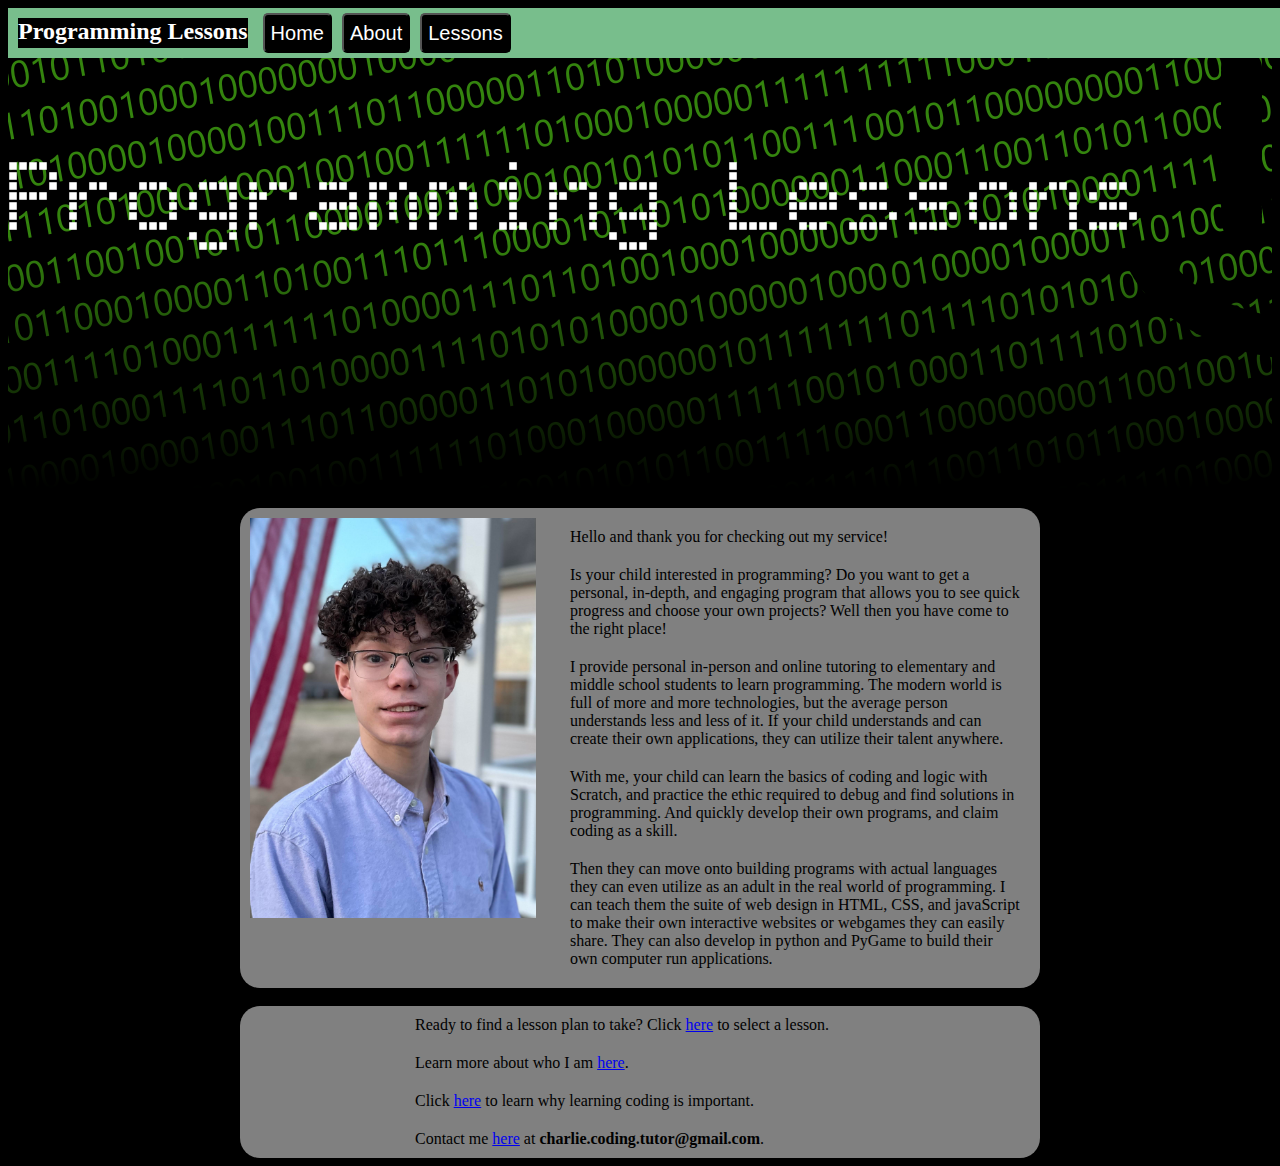
<file: index.html>
﻿<!DOCTYPE html>

<html>
<head>
    <meta charset="utf-8" />
    <link rel="icon" />
    <link rel="stylesheet" type="text/css" href="style.css" />
    <title>Programming Lessons</title>
</head>
<body>
    <div class="navi">
        <h2 class="naviTitle">Programming Lessons</h2>
        <button class="naviButton" onclick="window.location.href='index.html';">Home</button>
        <button class="naviButton">About</button>
        <button class="naviButton" onclick="window.location.href='lessons.html';">Lessons</button>
    </div>
    <div class="header">
        <br />
        <h1>Programming Lessons</h1>
    </div>
    <div class="greaterBasic">
        <div class="basic">
            <img src="me.JPG" height="400" style="float:left;margin:10px;" />
            <div class="p">
                <p>Hello and thank you for checking out my service!</p>
                <p>
                    Is your child interested in programming?
                    Do you want to get a personal, in-depth, and engaging program that allows you to see quick progress and choose your own projects?
                    Well then you have come to the right place!
                </p>
                <p>
                    I provide personal in-person and online tutoring to elementary and middle school students to learn programming.
                    The modern world is full of more and more technologies, but the average person understands less and less of it.
                    If your child understands and can create their own applications, they can utilize their talent anywhere.
                </p>
                <p>
                    With me, your child can learn the basics of coding and logic with Scratch, and practice the ethic required to debug and find solutions in programming.
                    And quickly develop their own programs, and claim coding as a skill.
                </p>
                <p>
                    Then they can move onto building programs with actual languages they can even utilize as an adult in the real world of programming.
                    I can teach them the suite of web design in HTML, CSS, and javaScript to make their own interactive websites or webgames they can easily share.
                    They can also develop in python and PyGame to build their own computer run applications.
                </p>
            </div>
        </div>
        <br />
        <div class="basic2">
            <p>
                Ready to find a lesson plan to take? Click <a href="lessons.html">here</a> to select a lesson.
            </p>
            <p>
                Learn more about who I am <a href="https://google.com">here</a>.
            </p>
            <p>
                Click <a href="https://google.com">here</a> to learn why learning  coding is important.
            </p>
            <p>
                Contact me <a href="mailto:charliecodingtutor@gmail.com">here</a> at <b>charlie.coding.tutor@gmail.com</b>.
            </p>
        </div>
    </div>

</body>
</html>
</file>
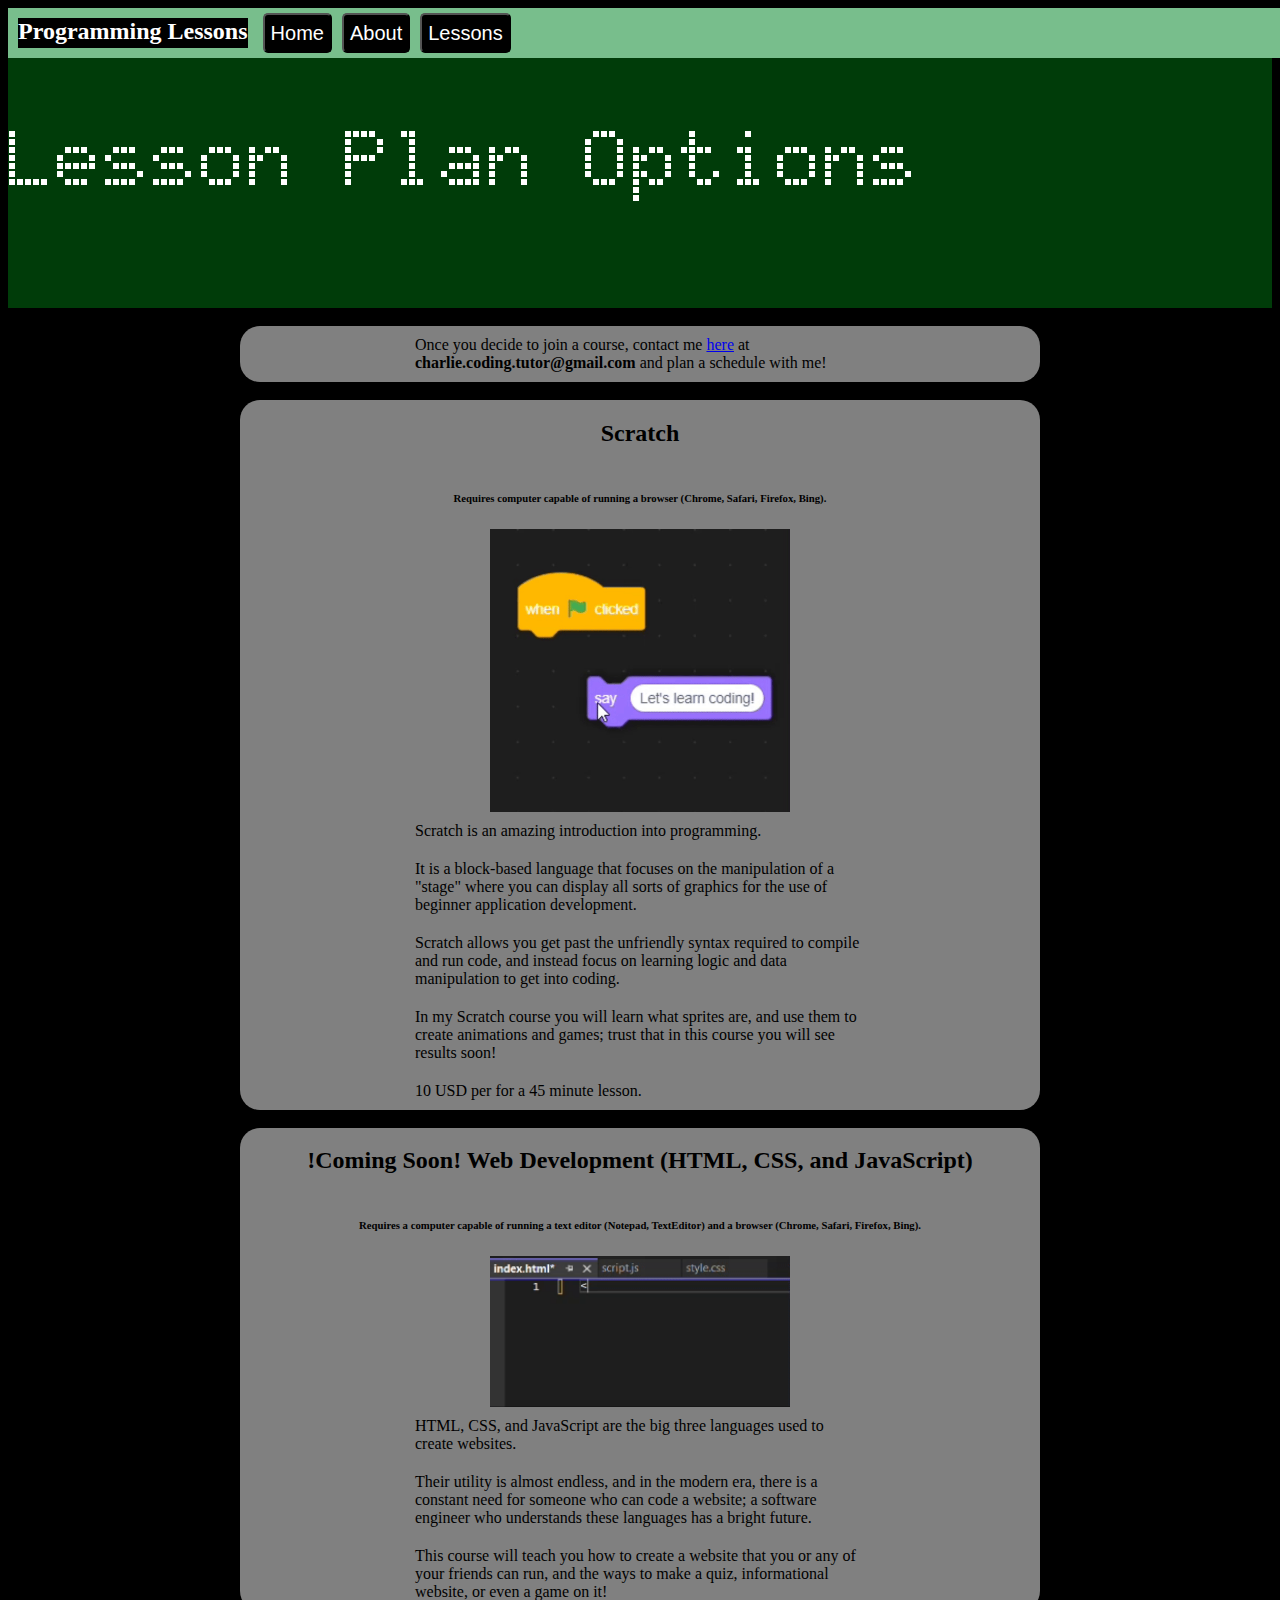
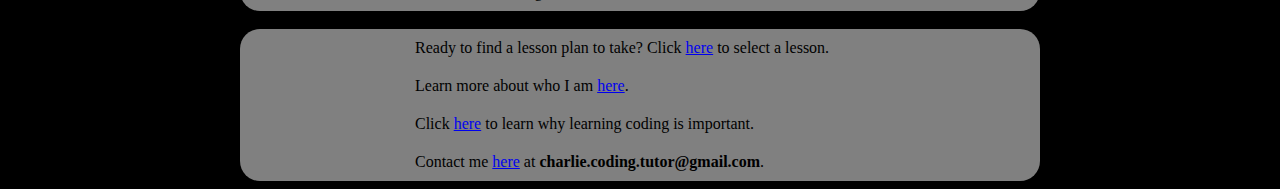
<file: lessons.html>
﻿<!DOCTYPE html>

<html>
<head>
    <meta charset="utf-8" />
    <link rel="icon" />
    <link rel="stylesheet" type="text/css" href="style.css" />
    <title>Programming Lessons</title>
</head>
<body>
    <div class="navi">
        <h2 class="naviTitle">Programming Lessons</h2>
        <button class="naviButton" onclick="window.location.href='index.html';">Home</button>
        <button class="naviButton">About</button>
        <button class="naviButton" onclick="window.location.href='lessons.html';">Lessons</button>
    </div>
    <div class="header2">
        <br/>
        <h1>Lesson Plan Options</h1>
    </div>
    <br />
    <div class="greaterBasic">
        <div class="basic2">
            <p>Once you decide to join a course, contact me <a href="mailto:charliecodingtutor@gmail.com">here</a> at <b>charlie.coding.tutor@gmail.com</b> and plan a schedule with me!</p>
        </div>
        <br />
        <div class="basic2">
            <h2>Scratch</h2>
            <h6>
                Requires computer capable of running a browser (Chrome, Safari, Firefox, Bing).
            </h6>
            <img src="scratch.gif" width="300" />
            <p>
                Scratch is an amazing introduction into programming.
            </p>
            <p>
                It is a block-based language that focuses on the manipulation of a "stage" where you can display all sorts of graphics for the use of beginner application development.
            </p>
            <p>
                Scratch allows you get past the unfriendly syntax required to compile and run code, and instead focus on learning logic and data manipulation to get into coding.
            </p>
            <p>
                In my Scratch course you will learn what sprites are, and use them to create animations and games; trust that in this course you will see results soon!
            </p>
            <p>
                10 USD per for a 45 minute lesson.
            </p>
        </div>
        <br />
        <div class="basic2">
            <h2>!Coming Soon! Web Development (HTML, CSS, and JavaScript)</h2>
            <h6>
                Requires a computer capable of running a text editor (Notepad, TextEditor) and a browser (Chrome, Safari, Firefox, Bing). 
            </h6>
            <img src="webCode.gif" width="300" />
            <p>
                HTML, CSS, and JavaScript are the big three languages used to create websites.
            </p>
            <p>
                Their utility is almost endless, and in the modern era, there is a constant need for someone who can code a website; a software engineer who understands these languages has a bright future.
            </p>
            <p>
                This course will teach you how to create a website that you or any of your friends can run, and the ways to make a quiz, informational website, or even a game on it!
            </p>
        </div>
        <br />
        <div class="basic2">
            <p>
                Ready to find a lesson plan to take? Click <a href="lessons.html">here</a> to select a lesson.
            </p>
            <p>
                Learn more about who I am <a href="https://google.com">here</a>.
            </p>
            <p>
                Click <a href="https://google.com">here</a> to learn why learning coding is important.
            </p>
            <p>
                Contact me <a href="mailto:charliecodingtutor@gmail.com">here</a> at <b>charlie.coding.tutor@gmail.com</b>.
            </p>
        </div>
    </div>

</body>
</html>
</file>
<file: style.css>
﻿@import url('https://fonts.googleapis.com/css2?family=Doto:wght@100..900&display=swap');

body
{
    background: black;
}

p {
    float: right;
    margin: 10px;
    width: 450px;
    flex-direction: column;
}
.p {
    float: right;
    margin: 10px;
    width: 300px;
    flex-direction: column;
}

.header {
    background-image: url('binary.png');
    height: 500px;
    color: white;
    font-size: 50px;
    font-family: "Doto", serif;
}

.header2 {
    background: rgb(0, 60, 9);
    height: 300px;
    color: white;
    font-size: 40px;
    font-family: "Doto", serif;
}

.navi {
    background: rgb(120, 190, 140);
    height: 50px;
    flex-direction: row;
    display: flex;
    position: fixed;
    width: 100%;
}

.naviButton {
    background: black;
    height: 40px;
    margin: 5px;
    font-size: 20px;
    color: white;
    border-radius: 5px;
}

.naviTitle{
    margin: 10px;
    background: black;
    color: white;
}

.greaterBasic {
    display: flex;
    flex-direction: column;
    align-items: center;
}

.basic {
    background: grey;
    width: 800px;
    border-radius: 20px;
}

.basic2 {
    background: grey;
    width: 800px;
    border-radius: 20px;
    display: flex;
    flex-direction: column;
    align-items: center;
}
</file>
